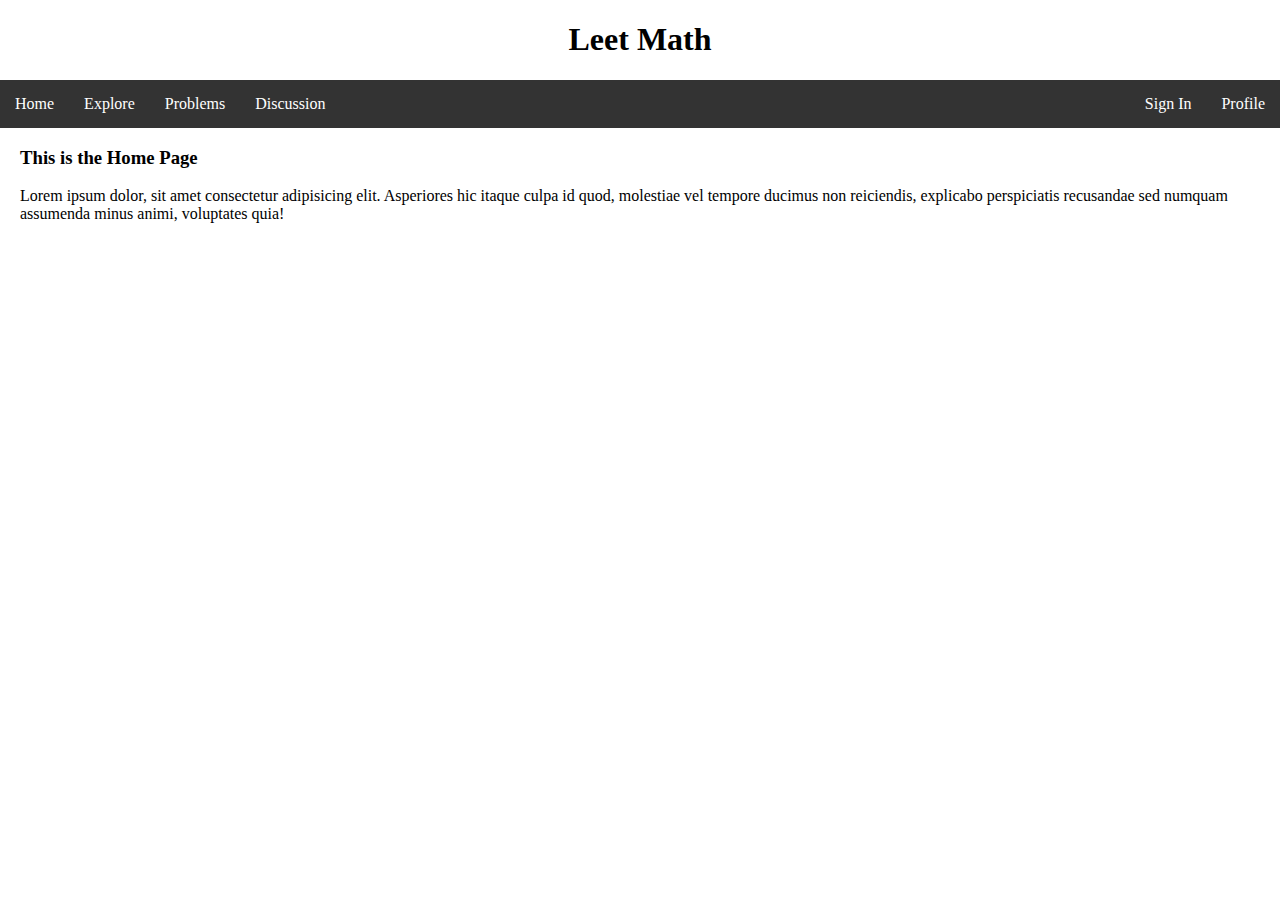
<file: index.html>
<!DOCTYPE html>
<html lang="en">
<head>
    <meta charset="UTF-8">
    <meta name="viewport" content="width=device-width, initial-scale=1.0">
    <title>Leet Math</title>
    <link rel="stylesheet" href="style.css">
</head>
<body>
    
    <h1>Leet Math</h1>

    <nav class="navbar">
        <ul>
           <li><a href="index.html">Home</a></li>
           <li><a href="explore.html">Explore</a></li> 
           <li><a href="problems.html">Problems</a></li> 
           <li><a href="discussion.html">Discussion</a></li> 
           <nav class="navbar-right">
                <li><a href="profile.html">Profile</a></li>
                <li><a href="signin.html">Sign In</a></li> 
           </nav>
        </ul>
    </nav>

    <main>
        <h3>This is the Home Page</h3>
        <p>Lorem ipsum dolor, sit amet consectetur adipisicing elit. Asperiores hic itaque culpa id quod, molestiae vel tempore ducimus non reiciendis, explicabo perspiciatis recusandae sed numquam assumenda minus animi, voluptates quia!</p>
    </main>
</body>
</html>
</file>
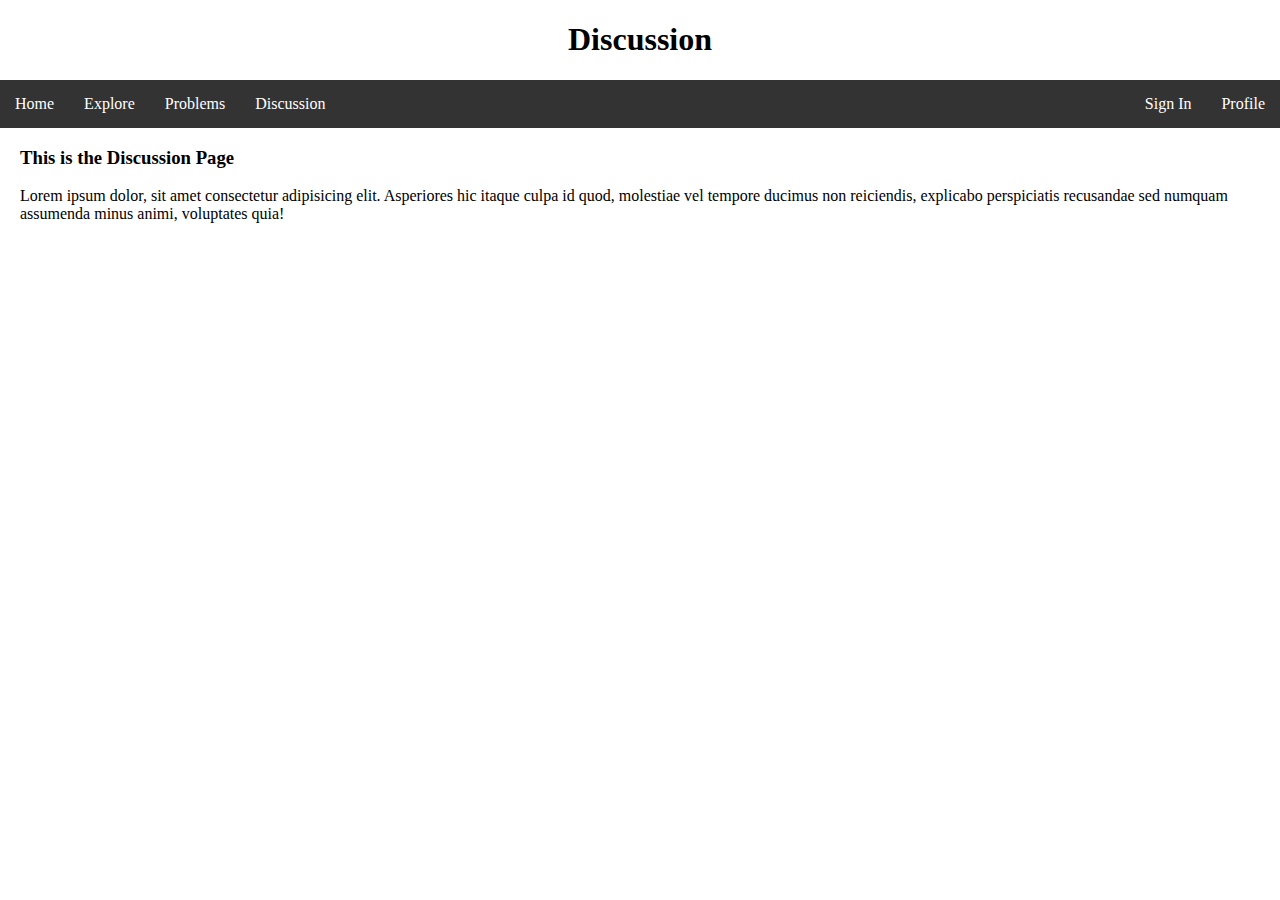
<file: discussion.html>
<!DOCTYPE html>
<html lang="en">
<head>
    <meta charset="UTF-8">
    <meta name="viewport" content="width=device-width, initial-scale=1.0">
    <title>Leet Math</title>
    <link rel="stylesheet" href="style.css">
</head>
<body>
    
    <h1>Discussion</h1>

    <nav class="navbar">
        <ul>
           <li><a href="index.html">Home</a></li>
           <li><a href="explore.html">Explore</a></li> 
           <li><a href="problems.html">Problems</a></li> 
           <li><a href="discussion.html">Discussion</a></li>
           <nav class="navbar-right">
            <li><a href="profile.html">Profile</a></li>
            <li><a href="signin.html">Sign In</a></li> 
       </nav> 
        </ul>
    </nav>

    <main>
        <h3>This is the Discussion Page</h3>
        <p>Lorem ipsum dolor, sit amet consectetur adipisicing elit. Asperiores hic itaque culpa id quod, molestiae vel tempore ducimus non reiciendis, explicabo perspiciatis recusandae sed numquam assumenda minus animi, voluptates quia!</p>
    </main>
</body>
</html>
</file>
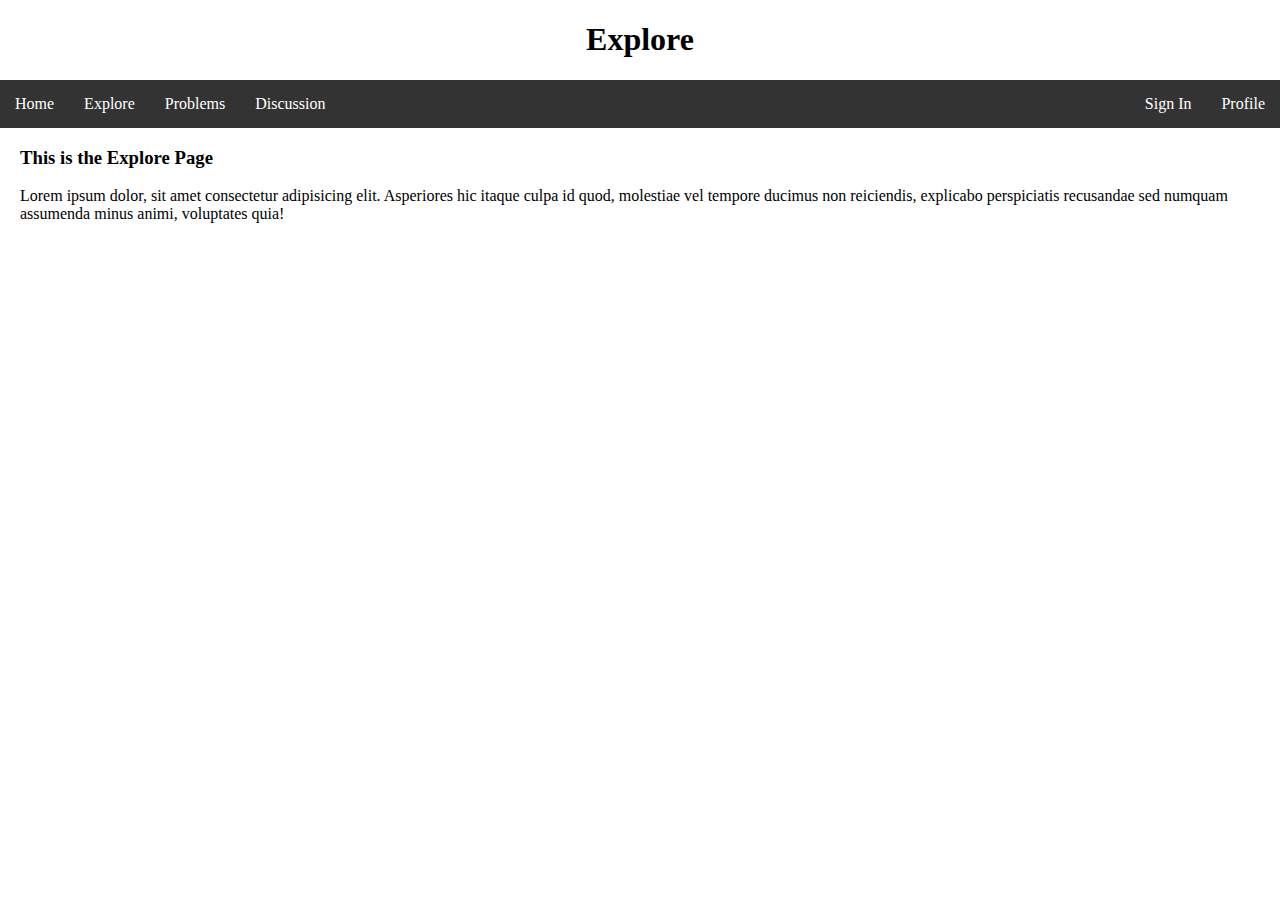
<file: explore.html>
<!DOCTYPE html>
<html lang="en">
<head>
    <meta charset="UTF-8">
    <meta name="viewport" content="width=device-width, initial-scale=1.0">
    <title>Leet Math</title>
    <link rel="stylesheet" href="style.css">
</head>
<body>
    
    <h1>Explore</h1>

    <nav class="navbar">
        <ul>
           <li><a href="index.html">Home</a></li>
           <li><a href="explore.html">Explore</a></li> 
           <li><a href="problems.html">Problems</a></li> 
           <li><a href="discussion.html">Discussion</a></li> 
           <nav class="navbar-right">
            <li><a href="profile.html">Profile</a></li>
            <li><a href="signin.html">Sign In</a></li> 
       </nav>
        </ul>
    </nav>

    <main>
        <h3>This is the Explore Page</h3>
        <p>Lorem ipsum dolor, sit amet consectetur adipisicing elit. Asperiores hic itaque culpa id quod, molestiae vel tempore ducimus non reiciendis, explicabo perspiciatis recusandae sed numquam assumenda minus animi, voluptates quia!</p>
    </main>
</body>
</html>
</file>
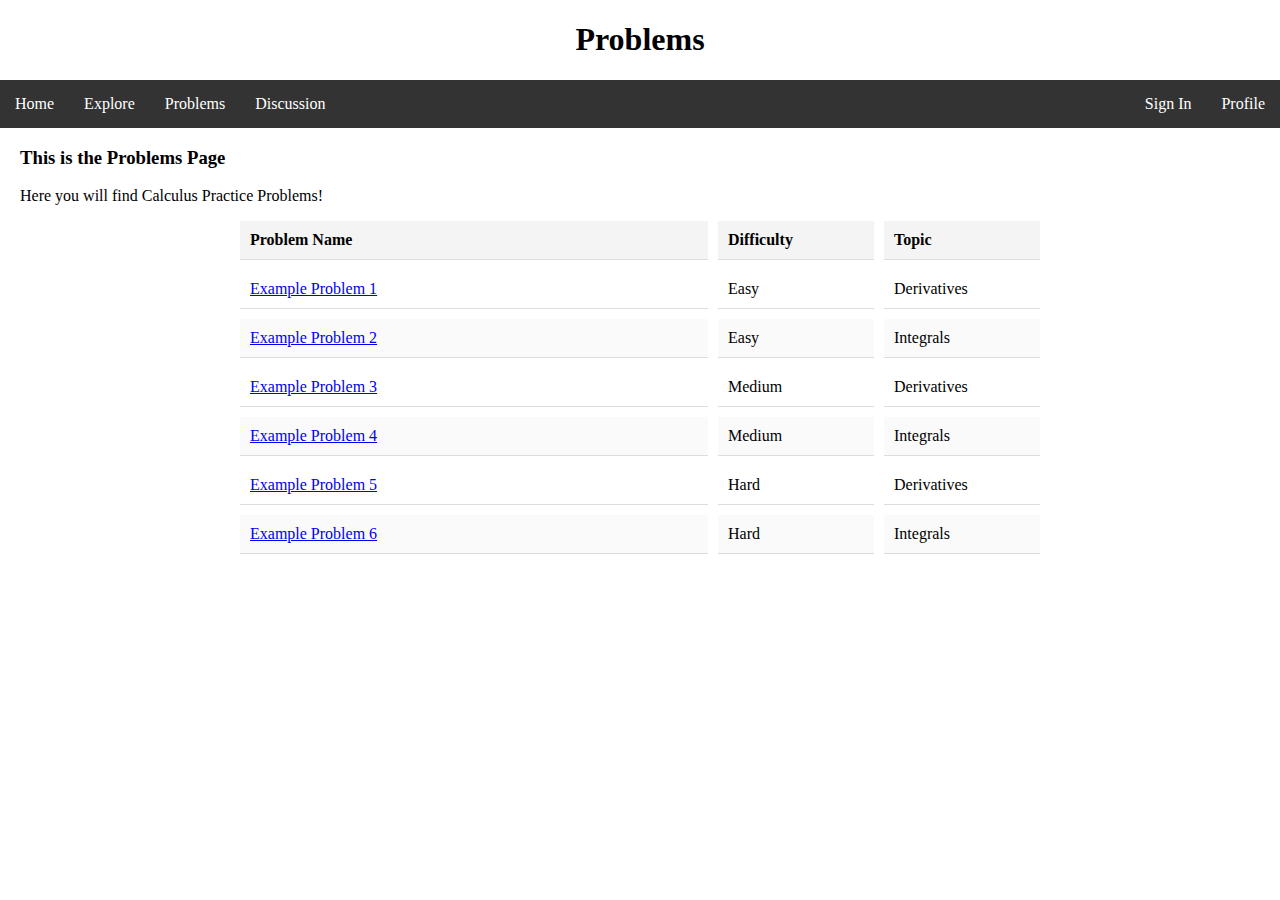
<file: problems.html>
<!DOCTYPE html>
<html lang="en">
<head>
    <meta charset="UTF-8">
    <meta name="viewport" content="width=device-width, initial-scale=1.0">
    <title>Leet Math</title>
    <link rel="stylesheet" href="style.css">
</head>
<body>
    
    <h1>Problems</h1>

    <nav class="navbar">
        <ul>
           <li><a href="index.html">Home</a></li>
           <li><a href="explore.html">Explore</a></li> 
           <li><a href="problems.html">Problems</a></li> 
           <li><a href="discussion.html">Discussion</a></li>
           <nav class="navbar-right">
            <li><a href="profile.html">Profile</a></li>
            <li><a href="signin.html">Sign In</a></li> 
       </nav> 
        </ul>
    </nav>

    <main>
        <h3>This is the Problems Page</h3>
        <p>Here you will find Calculus Practice Problems!</p>
        </div>
    </main>

    <div class="problem-list">
        <div class="problem-header">
          <span class="problem-name">Problem Name</span>
          <span class="problem-difficulty">Difficulty</span>
          <span class="problem-topic">Topic</span>
        </div>
      
        <div class="problem-item">
          <span class="problem-name"><a href="problem-list/problem1.html">Example Problem 1</a></span>
          <span class="problem-difficulty">Easy</span>
          <span class="problem-topic">Derivatives</span>
        </div>
      
        <div class="problem-item">
            <span class="problem-name"><a href="problem-list/problem2.html">Example Problem 2</a></span>
            <span class="problem-difficulty">Easy</span>
            <span class="problem-topic">Integrals</span>
        </div>
        
        <div class="problem-item">
            <span class="problem-name"><a href="problem-list/problem3.html">Example Problem 3</a></span>
            <span class="problem-difficulty">Medium</span>
            <span class="problem-topic">Derivatives</span>
          </div>
        
          <div class="problem-item">
              <span class="problem-name"><a href="problem-list/problem4.html">Example Problem 4</a></span>
              <span class="problem-difficulty">Medium</span>
              <span class="problem-topic">Integrals</span>
          </div>

          <div class="problem-item">
            <span class="problem-name"><a href="problem-list/problem5.html">Example Problem 5</a></span>
            <span class="problem-difficulty">Hard</span>
            <span class="problem-topic">Derivatives</span>
          </div>
        
          <div class="problem-item">
              <span class="problem-name"><a href="problem-list/problem6.html">Example Problem 6</a></span>
              <span class="problem-difficulty">Hard</span>
              <span class="problem-topic">Integrals</span>
          </div>

      </div>
      

</body>
</html>
</file>
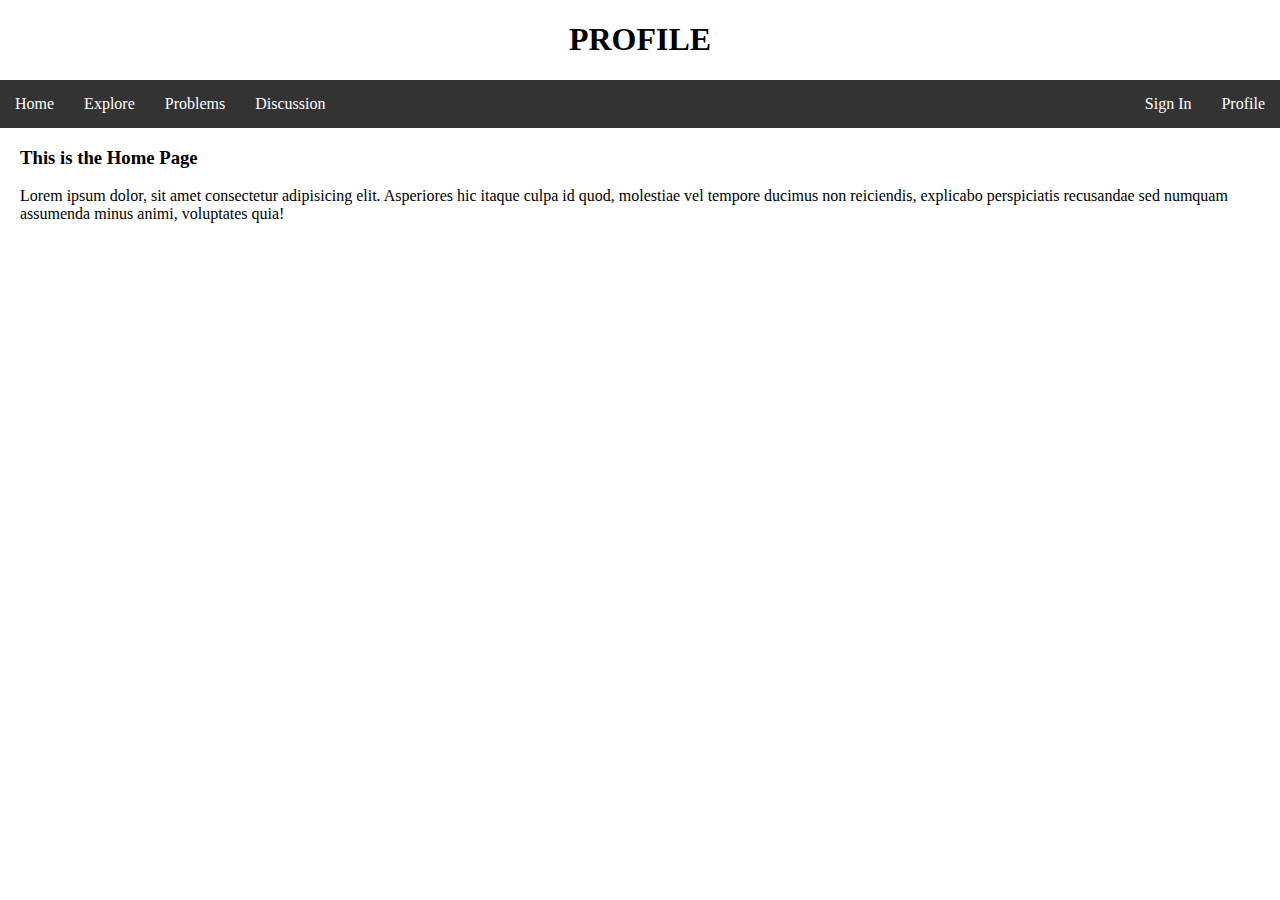
<file: profile.html>
<!DOCTYPE html>
<html lang="en">
<head>
    <meta charset="UTF-8">
    <meta name="viewport" content="width=device-width, initial-scale=1.0">
    <title>Leet Math</title>
    <link rel="stylesheet" href="style.css">
</head>
<body>
    
    <h1>PROFILE</h1>

    <nav class="navbar">
        <ul>
           <li><a href="index.html">Home</a></li>
           <li><a href="explore.html">Explore</a></li> 
           <li><a href="problems.html">Problems</a></li> 
           <li><a href="discussion.html">Discussion</a></li> 
           <nav class="navbar-right">
                <li><a href="profile.html">Profile</a></li>
                <li><a href="signin.html">Sign In</a></li> 
           </nav>
        </ul>
    </nav>

    <main>
        <h3>This is the Home Page</h3>
        <p>Lorem ipsum dolor, sit amet consectetur adipisicing elit. Asperiores hic itaque culpa id quod, molestiae vel tempore ducimus non reiciendis, explicabo perspiciatis recusandae sed numquam assumenda minus animi, voluptates quia!</p>
    </main>
</body>
</html>
</file>
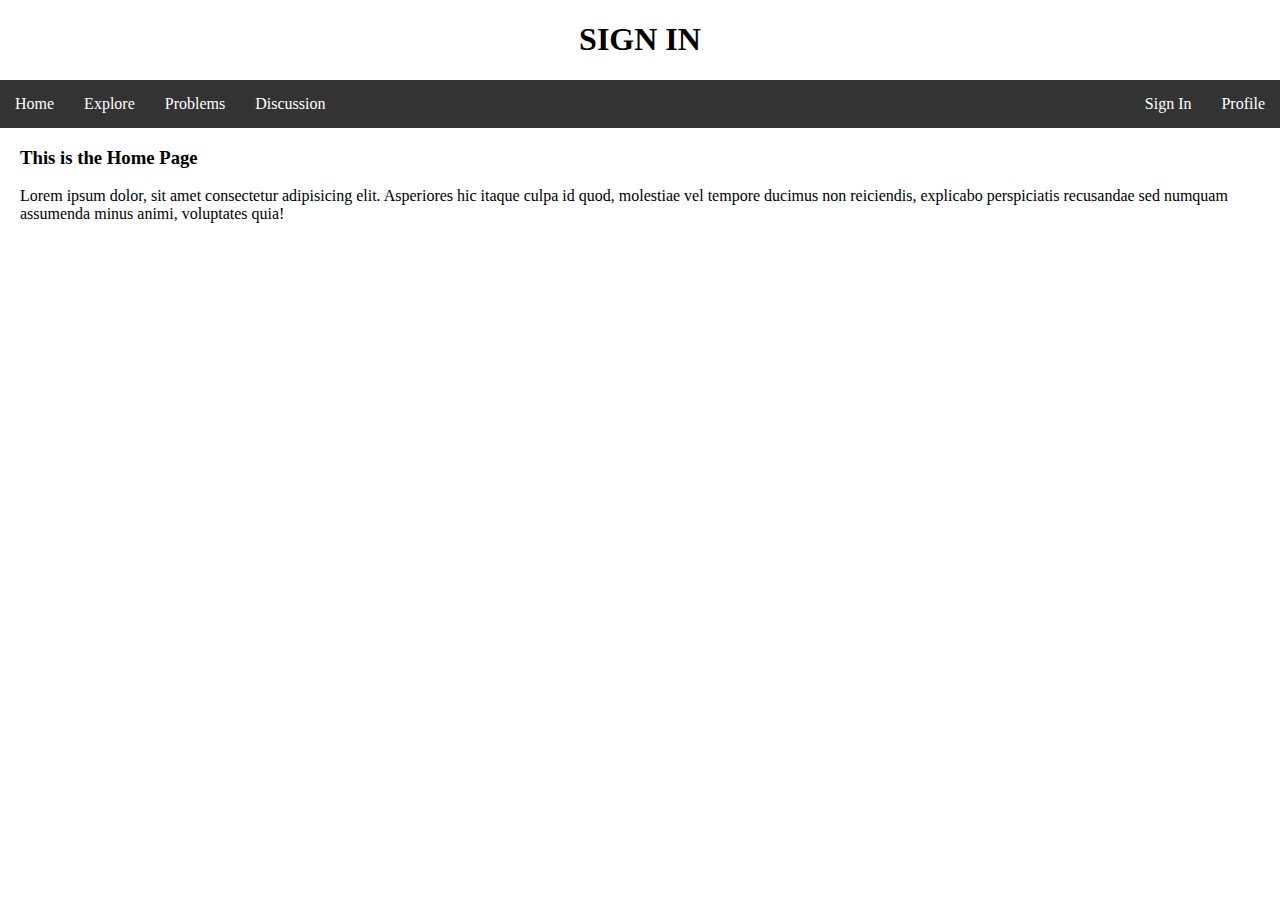
<file: signin.html>
<!DOCTYPE html>
<html lang="en">
<head>
    <meta charset="UTF-8">
    <meta name="viewport" content="width=device-width, initial-scale=1.0">
    <title>Leet Math</title>
    <link rel="stylesheet" href="style.css">
</head>
<body>
    
    <h1>SIGN IN</h1>

    <nav class="navbar">
        <ul>
           <li><a href="index.html">Home</a></li>
           <li><a href="explore.html">Explore</a></li> 
           <li><a href="problems.html">Problems</a></li> 
           <li><a href="discussion.html">Discussion</a></li> 
           <nav class="navbar-right">
                <li><a href="profile.html">Profile</a></li>
                <li><a href="signin.html">Sign In</a></li> 
           </nav>
        </ul>
    </nav>

    <main>
        <h3>This is the Home Page</h3>
        <p>Lorem ipsum dolor, sit amet consectetur adipisicing elit. Asperiores hic itaque culpa id quod, molestiae vel tempore ducimus non reiciendis, explicabo perspiciatis recusandae sed numquam assumenda minus animi, voluptates quia!</p>
    </main>
</body>
</html>
</file>
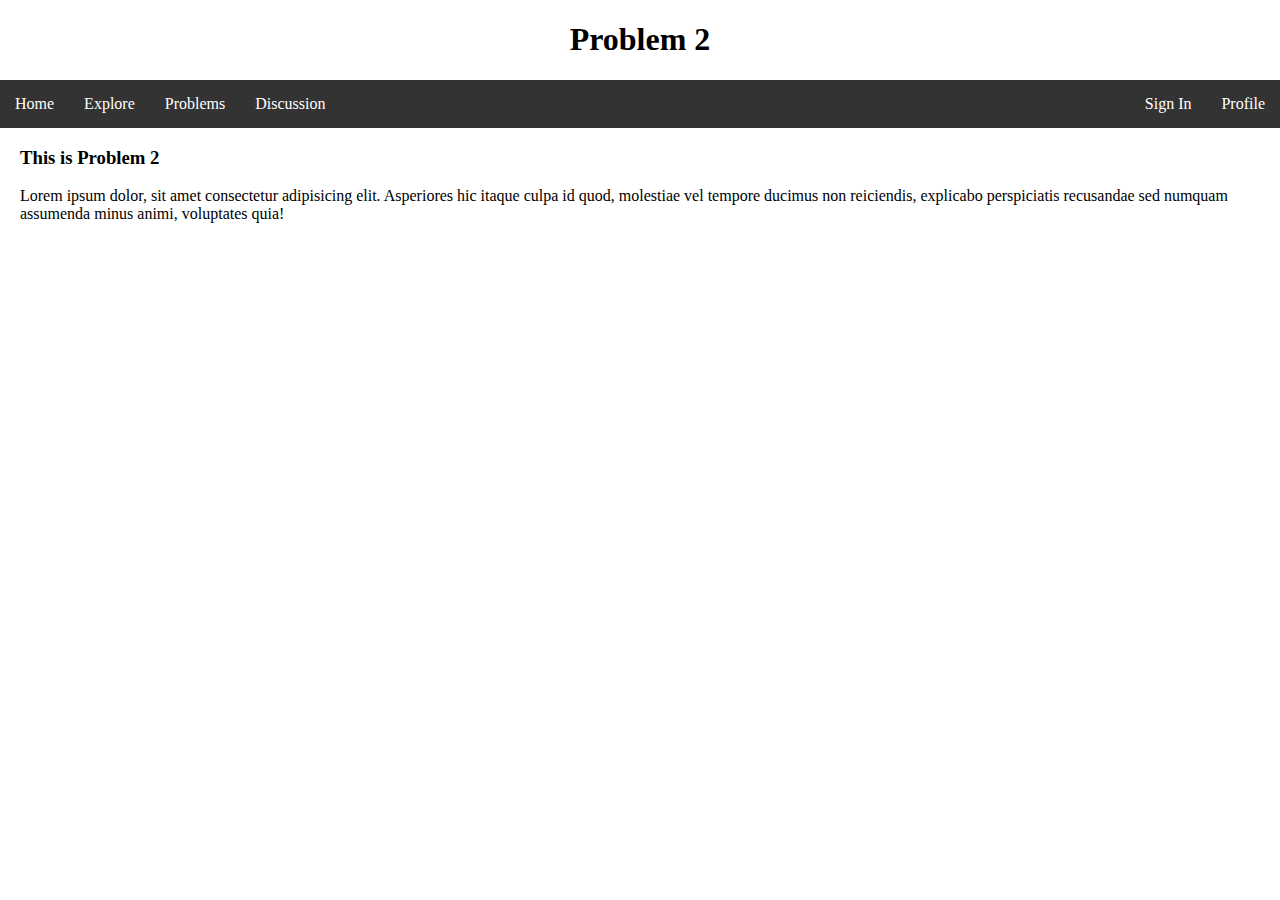
<file: problem-list/problem2.html>
<!DOCTYPE html>
<html lang="en">
<head>
    <meta charset="UTF-8">
    <meta name="viewport" content="width=device-width, initial-scale=1.0">
    <title>Leet Math</title>
    <link rel="stylesheet" href="../style.css">
</head>
<body>
    
    <h1>Problem 2</h1>

    <nav class="navbar">
        <ul>
           <li><a href="../index.html">Home</a></li>
           <li><a href="../explore.html">Explore</a></li> 
           <li><a href="../problems.html">Problems</a></li> 
           <li><a href="../discussion.html">Discussion</a></li> 
           <nav class="navbar-right">
                <li><a href="../profile.html">Profile</a></li>
                <li><a href="../signin.html">Sign In</a></li> 
           </nav>
        </ul>
    </nav>

    <main>
        <h3>This is Problem 2</h3>
        <p>Lorem ipsum dolor, sit amet consectetur adipisicing elit. Asperiores hic itaque culpa id quod, molestiae vel tempore ducimus non reiciendis, explicabo perspiciatis recusandae sed numquam assumenda minus animi, voluptates quia!</p>
    </main>
</body>
</html>
</file>
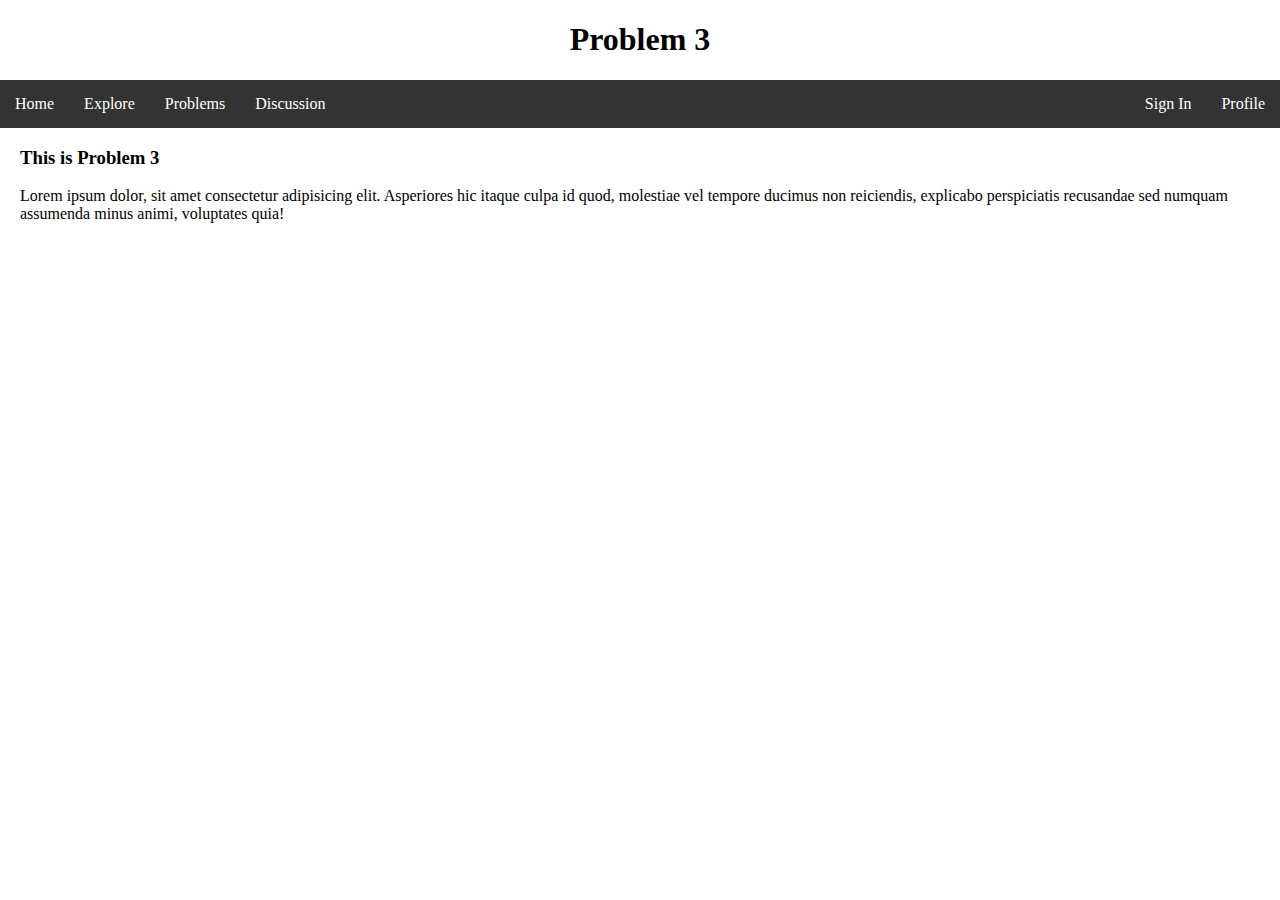
<file: problem-list/problem3.html>
<!DOCTYPE html>
<html lang="en">
<head>
    <meta charset="UTF-8">
    <meta name="viewport" content="width=device-width, initial-scale=1.0">
    <title>Leet Math</title>
    <link rel="stylesheet" href="../style.css">
</head>
<body>
    
    <h1>Problem 3</h1>

    <nav class="navbar">
        <ul>
           <li><a href="../index.html">Home</a></li>
           <li><a href="../explore.html">Explore</a></li> 
           <li><a href="../problems.html">Problems</a></li> 
           <li><a href="../discussion.html">Discussion</a></li> 
           <nav class="navbar-right">
                <li><a href="../profile.html">Profile</a></li>
                <li><a href="../signin.html">Sign In</a></li> 
           </nav>
        </ul>
    </nav>

    <main>
        <h3>This is Problem 3</h3>
        <p>Lorem ipsum dolor, sit amet consectetur adipisicing elit. Asperiores hic itaque culpa id quod, molestiae vel tempore ducimus non reiciendis, explicabo perspiciatis recusandae sed numquam assumenda minus animi, voluptates quia!</p>
    </main>
</body>
</html>
</file>
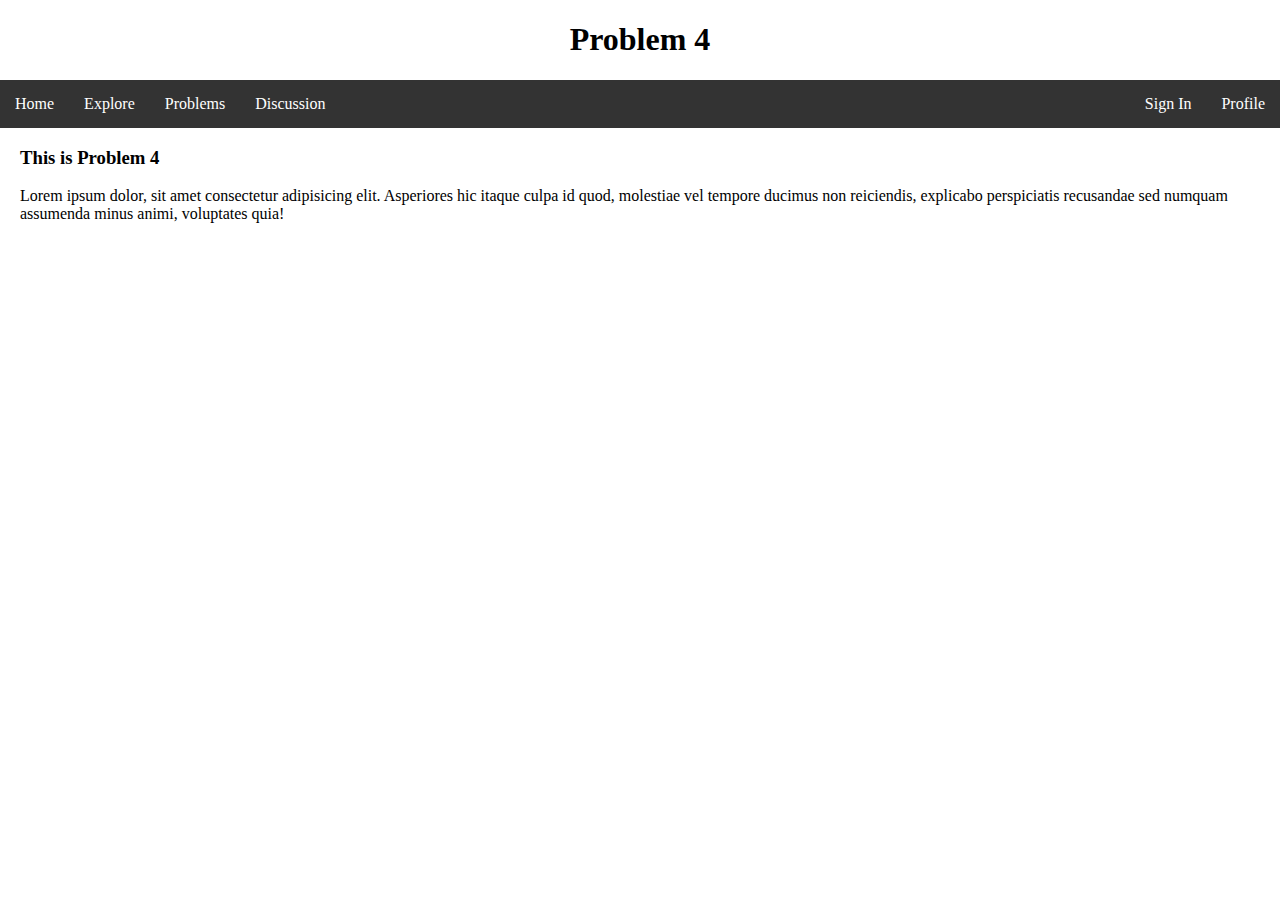
<file: problem-list/problem4.html>
<!DOCTYPE html>
<html lang="en">
<head>
    <meta charset="UTF-8">
    <meta name="viewport" content="width=device-width, initial-scale=1.0">
    <title>Leet Math</title>
    <link rel="stylesheet" href="../style.css">
</head>
<body>
    
    <h1>Problem 4</h1>

    <nav class="navbar">
        <ul>
           <li><a href="../index.html">Home</a></li>
           <li><a href="../explore.html">Explore</a></li> 
           <li><a href="../problems.html">Problems</a></li> 
           <li><a href="../discussion.html">Discussion</a></li> 
           <nav class="navbar-right">
                <li><a href="../profile.html">Profile</a></li>
                <li><a href="../signin.html">Sign In</a></li> 
           </nav>
        </ul>
    </nav>

    <main>
        <h3>This is Problem 4</h3>
        <p>Lorem ipsum dolor, sit amet consectetur adipisicing elit. Asperiores hic itaque culpa id quod, molestiae vel tempore ducimus non reiciendis, explicabo perspiciatis recusandae sed numquam assumenda minus animi, voluptates quia!</p>
    </main>
</body>
</html>
</file>
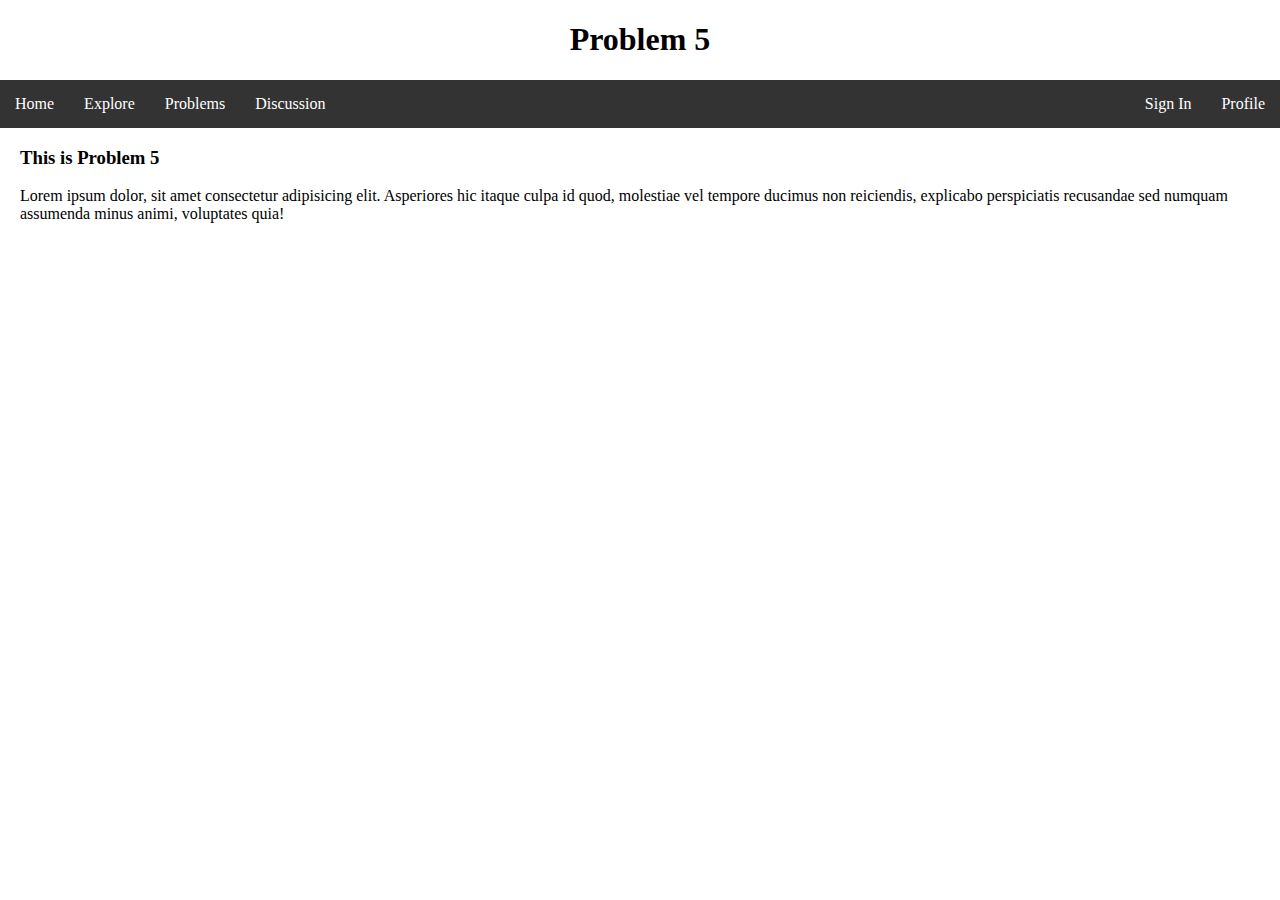
<file: problem-list/problem5.html>
<!DOCTYPE html>
<html lang="en">
<head>
    <meta charset="UTF-8">
    <meta name="viewport" content="width=device-width, initial-scale=1.0">
    <title>Leet Math</title>
    <link rel="stylesheet" href="../style.css">
</head>
<body>
    
    <h1>Problem 5</h1>

    <nav class="navbar">
        <ul>
           <li><a href="../index.html">Home</a></li>
           <li><a href="../explore.html">Explore</a></li> 
           <li><a href="../problems.html">Problems</a></li> 
           <li><a href="../discussion.html">Discussion</a></li> 
           <nav class="navbar-right">
                <li><a href="../profile.html">Profile</a></li>
                <li><a href="../signin.html">Sign In</a></li> 
           </nav>
        </ul>
    </nav>

    <main>
        <h3>This is Problem 5</h3>
        <p>Lorem ipsum dolor, sit amet consectetur adipisicing elit. Asperiores hic itaque culpa id quod, molestiae vel tempore ducimus non reiciendis, explicabo perspiciatis recusandae sed numquam assumenda minus animi, voluptates quia!</p>
    </main>
</body>
</html>
</file>
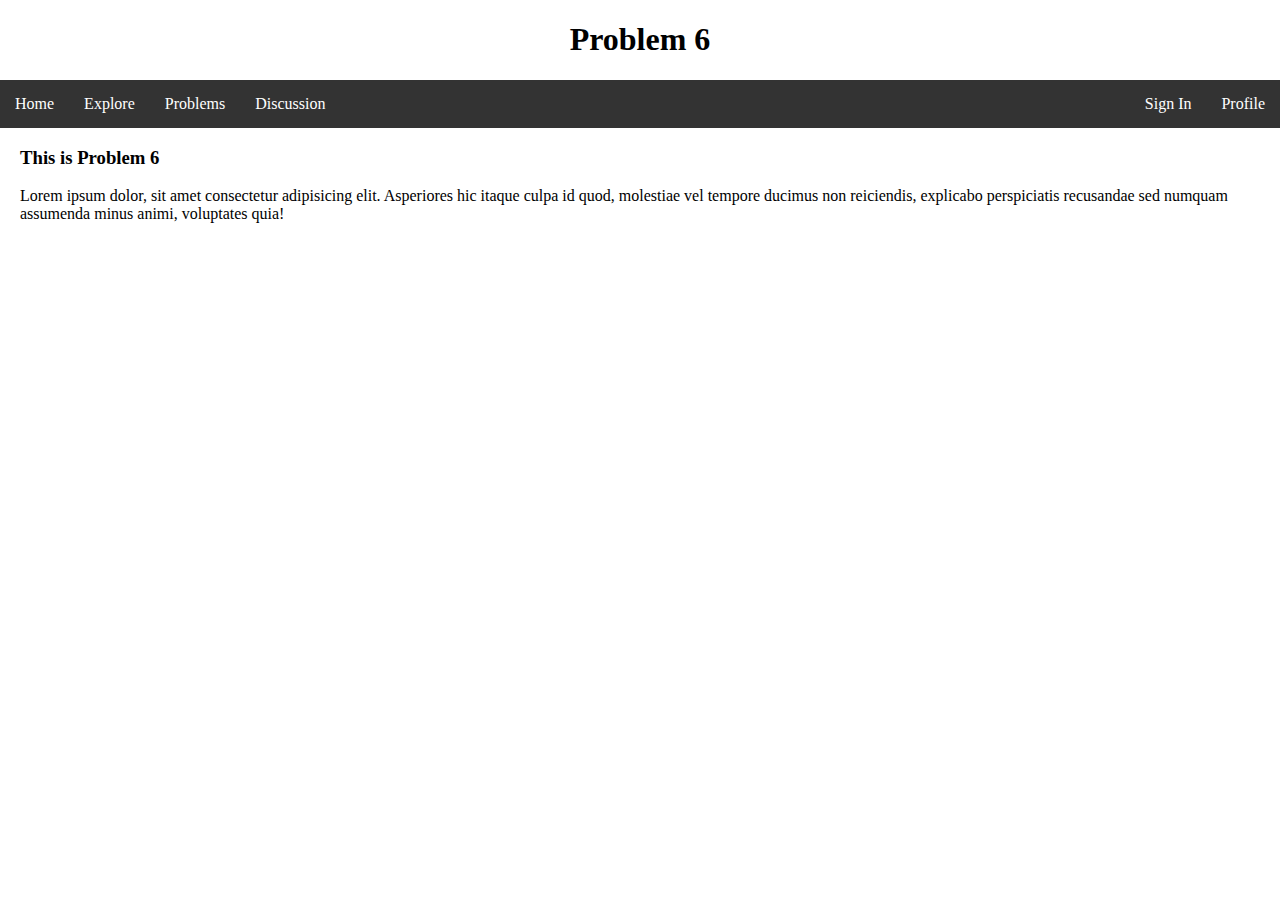
<file: problem-list/problem6.html>
<!DOCTYPE html>
<html lang="en">
<head>
    <meta charset="UTF-8">
    <meta name="viewport" content="width=device-width, initial-scale=1.0">
    <title>Leet Math</title>
    <link rel="stylesheet" href="../style.css">
</head>
<body>
    
    <h1>Problem 6</h1>

    <nav class="navbar">
        <ul>
           <li><a href="../index.html">Home</a></li>
           <li><a href="../explore.html">Explore</a></li> 
           <li><a href="../problems.html">Problems</a></li> 
           <li><a href="../discussion.html">Discussion</a></li> 
           <nav class="navbar-right">
                <li><a href="../profile.html">Profile</a></li>
                <li><a href="../signin.html">Sign In</a></li> 
           </nav>
        </ul>
    </nav>

    <main>
        <h3>This is Problem 6</h3>
        <p>Lorem ipsum dolor, sit amet consectetur adipisicing elit. Asperiores hic itaque culpa id quod, molestiae vel tempore ducimus non reiciendis, explicabo perspiciatis recusandae sed numquam assumenda minus animi, voluptates quia!</p>
    </main>
</body>
</html>
</file>
<file: style.css>
body {
    margin: 0px
}

main {
    margin: 0px 20px 0px 20px;
}
h1 {
    text-align: center;
}

.navbar ul {
    list-style-type: none;
    background-color: #333;
    padding: 0px;
    margin: 0px;
    overflow: hidden;
}
.navbar a {
    color: white;
    text-decoration: none;
    padding: 15px;
    display: block;
    text-align: center;
}

.navbar a:hover {
    background-color: hsl(0, 0%, 10%);
}

.navbar li {
    float: left;
}

.navbar-right li {
    float: right;
}

.problem-list {
    display: grid;
    grid-template-columns: 3fr 1fr 1fr;
    gap: 10px;
    max-width: 800px;
    margin: auto;
}

.problem-header, .problem-item {
    display: contents;
}

.problem-header span, .problem-item span {
    padding: 10px;
    border-bottom: 1px solid #ddd; 
}

.problem-header span {
    font-weight: bold;
    background-color: #f4f4f4; 
}
  
.problem-item:nth-child(odd) span {
    background-color: #fafafa; 
}
</file>
